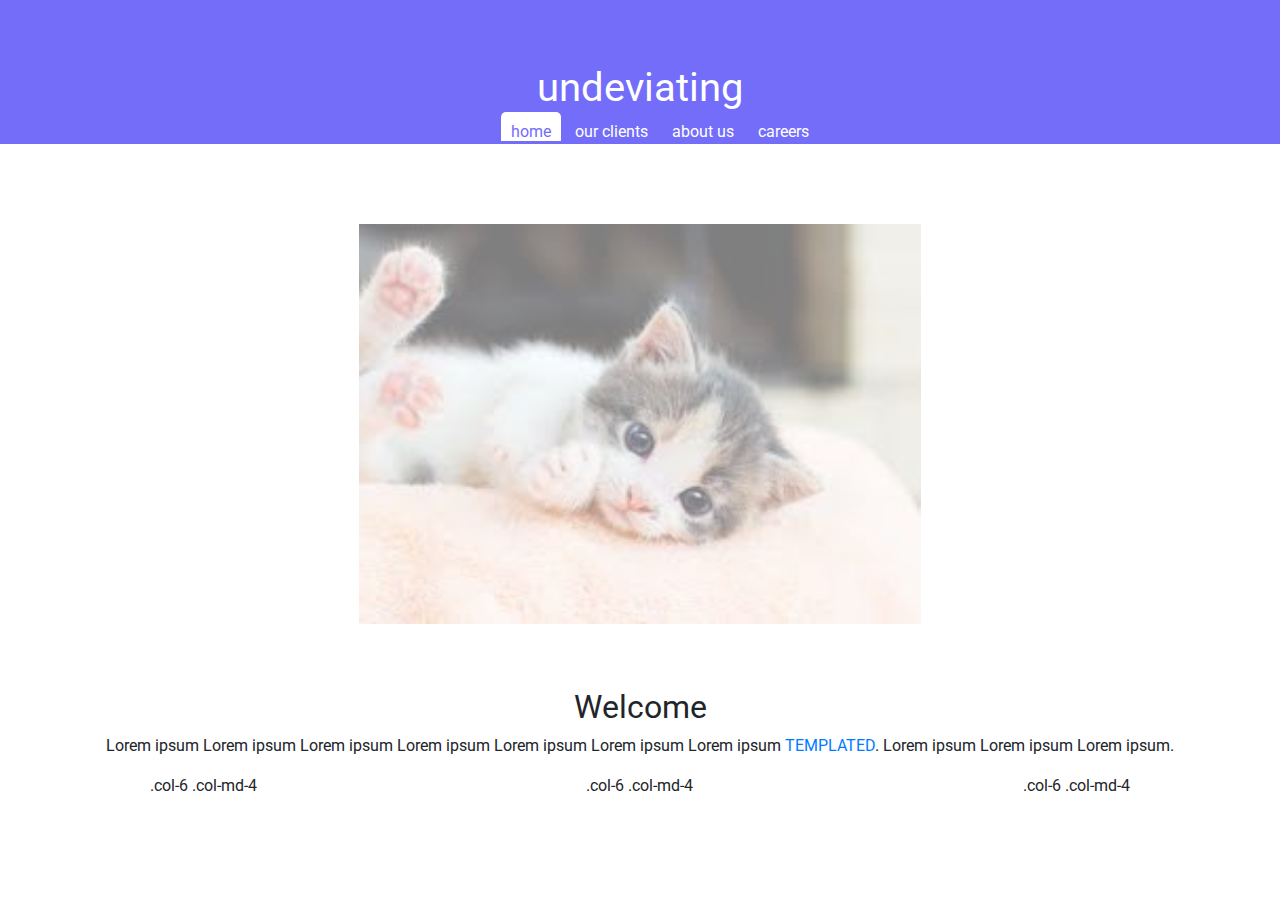
<file: index.html>
<!DOCTYPE html>
<html>
    <head>
         <title>undeviating</title>
        <meta charset="utf-8">
        <link rel="preconnect" href="https://fonts.googleapis.com">
         <link rel="preconnect" href="https://fonts.gstatic.com" crossorigin>
         <link href="https://fonts.googleapis.com/css2?family=Roboto:wght@400;700&display=swap" rel="stylesheet">
         <!-- Bootstrap CSS -->
        <link rel="stylesheet" href="https://stackpath.bootstrapcdn.com/bootstrap/4.3.1/css/bootstrap.min.css">
        <!-- jQuery first, then Popper.js, then Bootstrap JS -->
        <script src="https://code.jquery.com/jquery-3.3.1.slim.min.js"></script>
        <script src="https://cdnjs.cloudflare.com/ajax/libs/popper.js/1.14.7/umd/popper.min.js"></script>
        <script src="https://stackpath.bootstrapcdn.com/bootstrap/4.3.1/js/bootstrap.min.js"></script>
        <link rel="stylesheet" href="css/style.css">
    </head>
        <body class="container-fluid">
    <header>
     <h1>undeviating</h1>
            <nav>
                <ul>
                 <li><a class="active nounderline" href="index.html">home</a></li>
                 <li><a class="whitelink nounderline" href="clients.html">our clients</a></li>
                 <li><a class="whitelink nounderline" href="about.html">about us</a></li>
                <li><a class="whitelink nounderline" href="careers.html">careers</a></li>
                </ul>
             </nav>
    </header>
        <section>
            <img id="homeimg" src="imgs/gatto.jfif" alt=""/>
         </section>
         <section>
             <h2>Welcome</h2>
             <p>Lorem ipsum Lorem ipsum Lorem ipsum Lorem 
             ipsum Lorem ipsum Lorem ipsum Lorem 
            ipsum <a href="http://example.org">TEMPLATED</a>.
             Lorem ipsum Lorem ipsum Lorem ipsum.</p>
         </section>
         <div class="row">
            <div class="col-6 col-md-4">.col-6 .col-md-4</div>
            <div class="col-6 col-md-4">.col-6 .col-md-4</div>
            <div class="col-6 col-md-4">.col-6 .col-md-4</div>
          </div>
     </body>
</html>
</file>
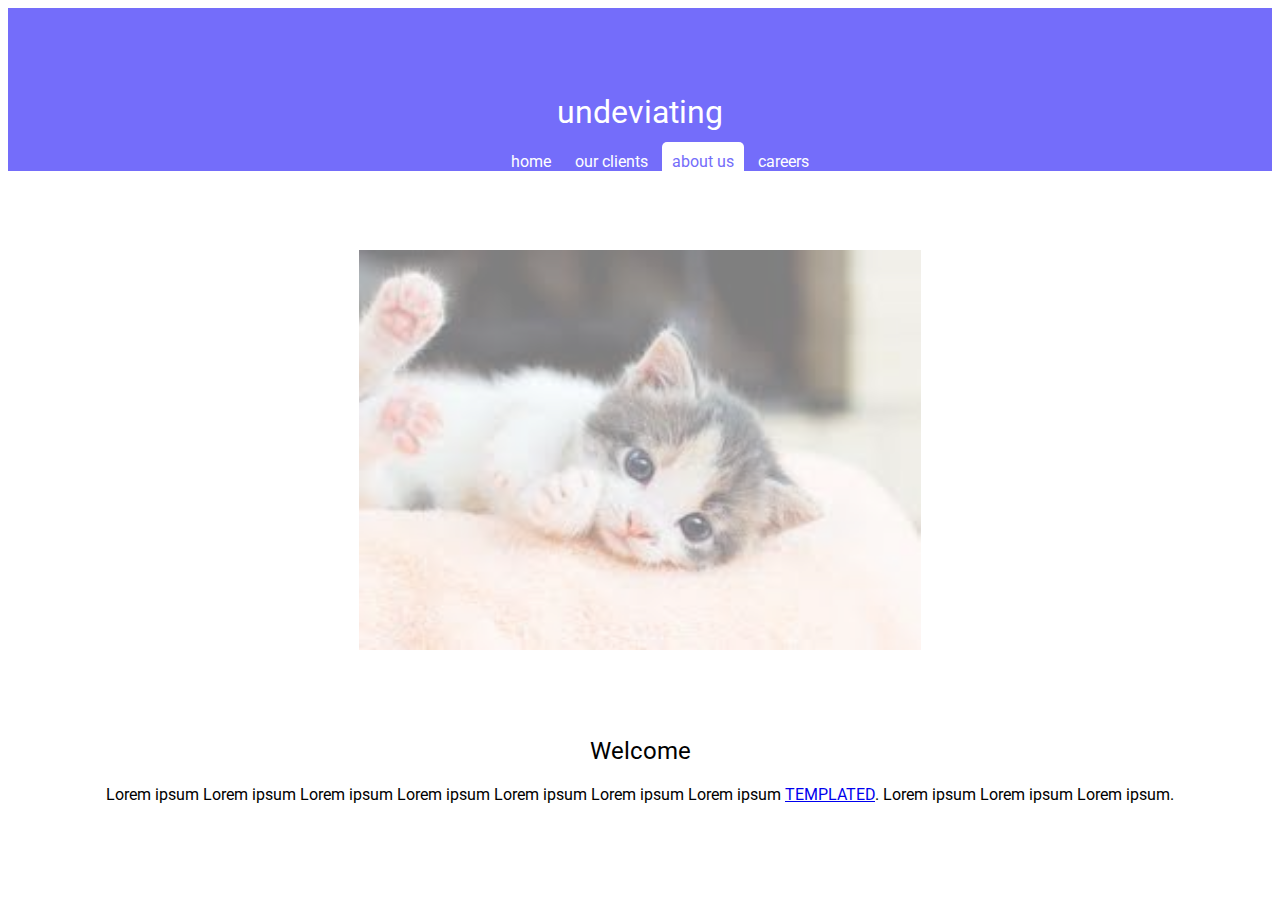
<file: about.html>
<!DOCTYPE html>
<html>
     <head>
         <title>undeviating</title>
        <meta charset="utf-8">
        <link rel="stylesheet" href="css/style.css">
        <link rel="preconnect" href="https://fonts.googleapis.com">
         <link rel="preconnect" href="https://fonts.gstatic.com" crossorigin>
         <link href="https://fonts.googleapis.com/css2?family=Roboto:wght@400;700&display=swap" rel="stylesheet">
         </head>
        <body>
    <header>
     <h1>undeviating</h1>
            <nav>
                <ul>
                 <li><a class="whitelink nounderline" href="index.html">home</a></li>
                 <li><a class="whitelink nounderline" href="clients.html">our clients</a></li>
                 <li><a class="active nounderline" href="about.html">about us</a></li>
                <li><a class="whitelink nounderline" href="careers.html">careers</a></li>
                </ul>
             </nav>
    </header>
        <section>
            <img id="homeimg" src="imgs/gatto.jfif" alt=""/>
         </section>
         <section>
             <h2>Welcome</h2>
             <p>Lorem ipsum Lorem ipsum Lorem ipsum Lorem 
             ipsum Lorem ipsum Lorem ipsum Lorem 
            ipsum <a href="http://example.org">TEMPLATED</a>.
             Lorem ipsum Lorem ipsum Lorem ipsum.</p>
         </section>
     </body>
</html>
</file>
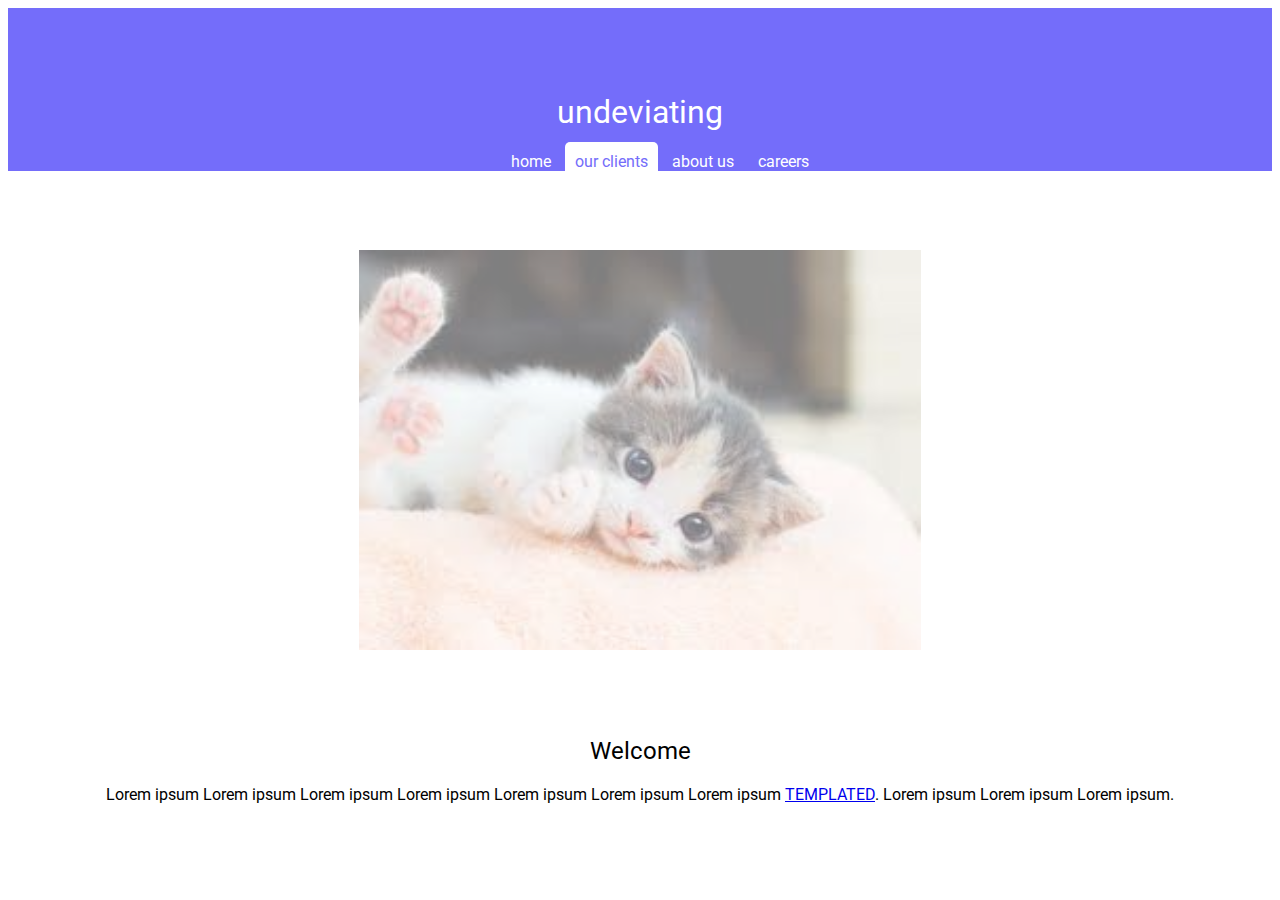
<file: clients.html>
<!DOCTYPE html>
<html>
     <head>
         <title>undeviating</title>
        <meta charset="utf-8">
        <link rel="stylesheet" href="css/style.css">
        <link rel="preconnect" href="https://fonts.googleapis.com">
         <link rel="preconnect" href="https://fonts.gstatic.com" crossorigin>
         <link href="https://fonts.googleapis.com/css2?family=Roboto:wght@400;700&display=swap" rel="stylesheet">
         </head>
        <body>
    <header>
     <h1>undeviating</h1>
            <nav>
                <ul>
                 <li><a class="whitelink nounderline" href="index.html">home</a></li>
                 <li><a class="active nounderline" href="clients.html">our clients</a></li>
                 <li><a class="whitelink nounderline" href="about.html">about us</a></li>
                <li><a class="whitelink nounderline" href="careers.html">careers</a></li>
                </ul>
             </nav>
    </header>
        <section>
            <img id="homeimg" src="imgs/gatto.jfif" alt=""/>
         </section>
         <section>
             <h2>Welcome</h2>
             <p>Lorem ipsum Lorem ipsum Lorem ipsum Lorem 
             ipsum Lorem ipsum Lorem ipsum Lorem 
            ipsum <a href="http://example.org">TEMPLATED</a>.
             Lorem ipsum Lorem ipsum Lorem ipsum.</p>
         </section>
     </body>
</html>
</file>
<file: css/style.css>
body{
    padding: 0px !important; 
    font-family: 'Roboto', sans-serif !important;  
    font-weight: 400;
    text-align: center;
}

h1, h2 {
    font-weight: 400;
}

nav ul li {
    display: inline-block;
}

#homeimg {
    height: 400px; 
    width: auto; 
}

header{
    background-color: #746DFA;
    color: #fff; 
}

header, section {
    padding: 5% 5% 0px 5%;
}

.whitelink {
    color: #fff;
}

.active{
    color: #746DFA;
    background-color: white;
    border-radius:5px 5px 0px 0px ;
}

.nounderline {
    text-decoration: none;
    padding: 10px 10px 0 10px; 
}

img {
    opacity: 0.5;
    transition: opacity 0.25s ease-in-out;
}

img:hover {
    opacity: 1.0
}
</file>
